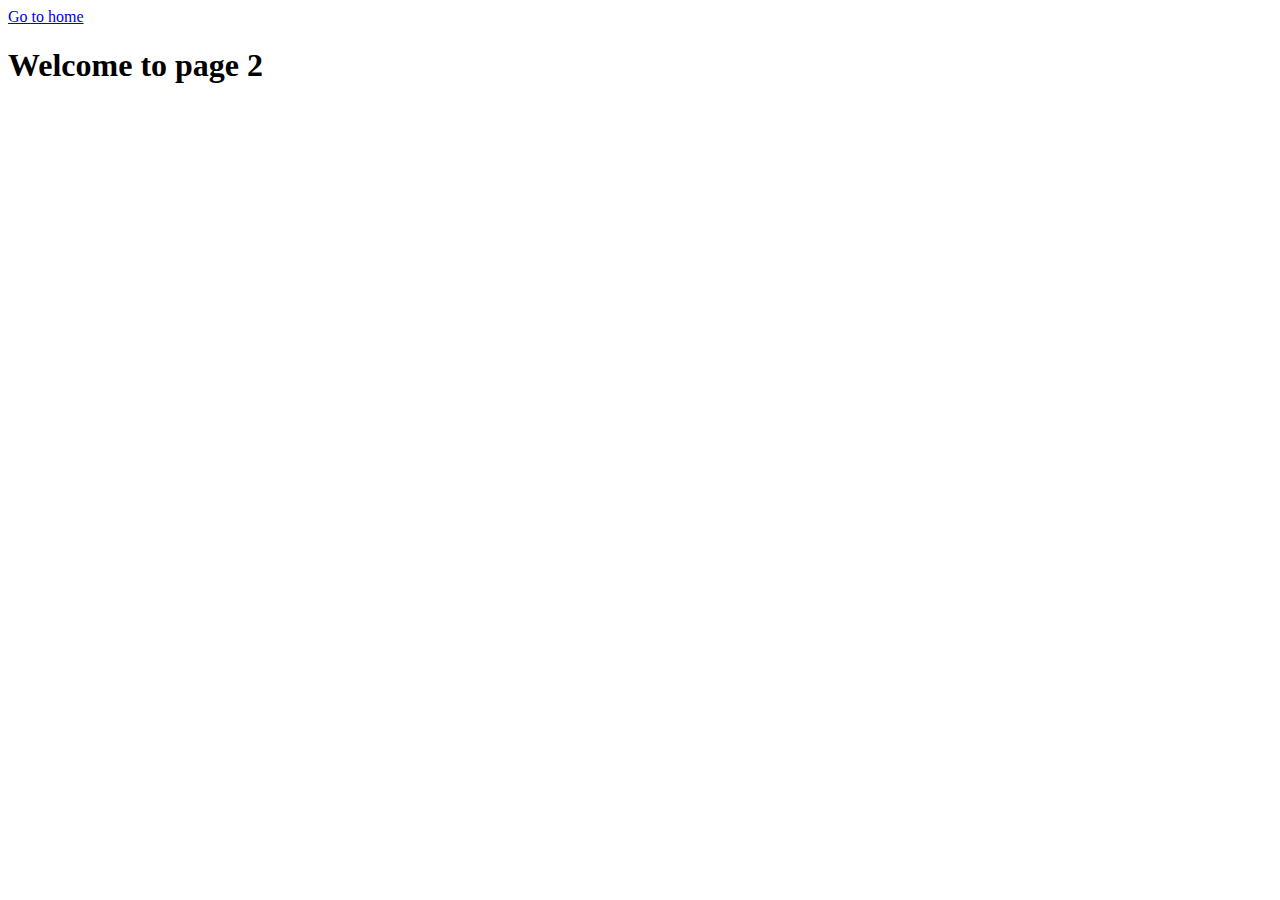
<file: page-2.html>
<!DOCTYPE html>
<html lang="en">
  <head>
    <meta charset="UTF-8" />
    <meta http-equiv="X-UA-Compatible" content="IE=edge" />
    <meta name="viewport" content="width=device-width, initial-scale=1.0" />
    <title>Page 2</title>
  </head>
  <body>
    <section>
      <a href="./index.html">Go to home</a>
      <h1>Welcome to page 2</h1>
    </section>
  </body>
</html>
</file>
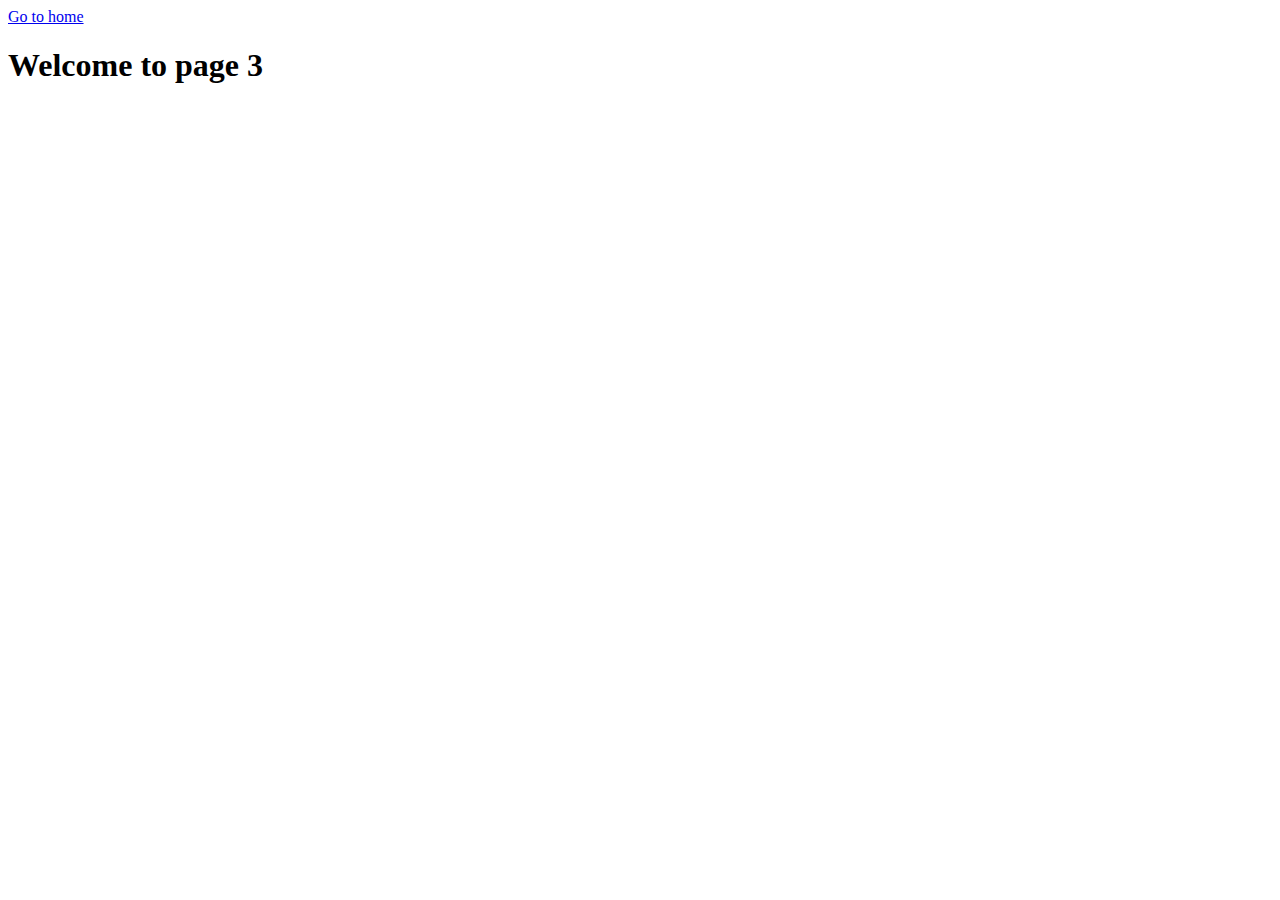
<file: page-3.html>
<!DOCTYPE html>
<html lang="en">
  <head>
    <meta charset="UTF-8" />
    <meta http-equiv="X-UA-Compatible" content="IE=edge" />
    <meta name="viewport" content="width=device-width, initial-scale=1.0" />
    <title>Page 3</title>
  </head>
  <body>
    <section>
      <a href="./index.html">Go to home</a>
      <h1>Welcome to page 3</h1>
    </section>
  </body>
</html>
</file>
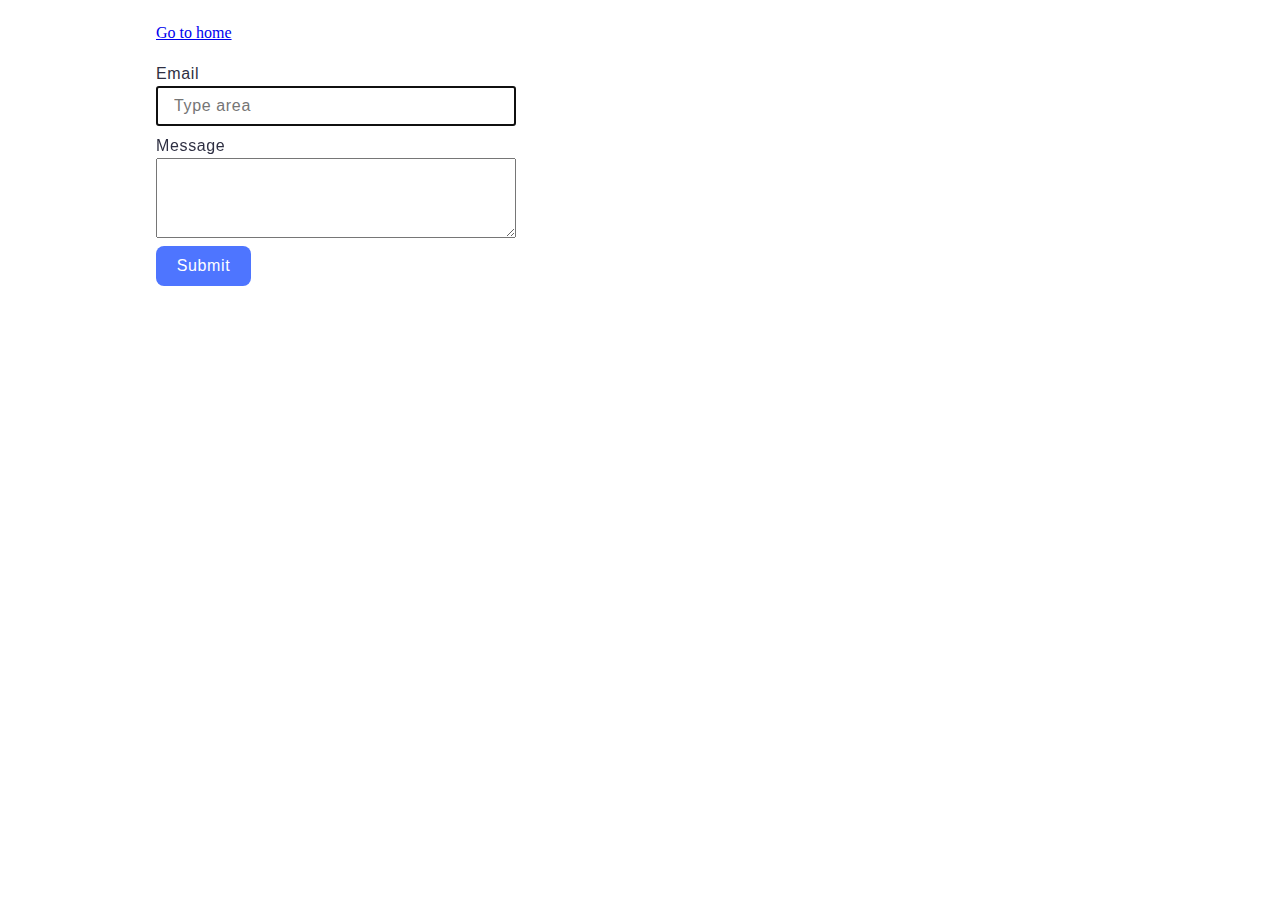
<file: src/2-form.html>
<!DOCTYPE html>
<html lang="en">
  <head>
    <meta charset="UTF-8" />
    <meta http-equiv="X-UA-Compatible" content="IE=edge" />
    <meta name="viewport" content="width=device-width, initial-scale=1.0" />
    <title>Form</title>
    <link rel="stylesheet" href="./css/styles.css">
  </head>
  <body>
      <a href="./index.html">Go to home</a>
      <form class="feedback-form" autocomplete="off">
        <label>
          Email
          <input placeholder="Type area" type="email" name="email" id="email" autofocus />
        </label>
        <label>
          Message
          <textarea name="message" id="message" rows="8"></textarea>
        </label>
        <button class="form-button" type="submit">Submit</button>
      </form>
    <script src="./js/2-form.js"></script>
  </body>
</html>
</file>
<file: src/css/styles.css>
body {
  margin: 24px 156px;
}
.gallery{
  list-style: none;
  padding-left: 0;
  margin: 0;
  display: flex;
  flex-wrap: wrap;
  gap: 24px;
}
.gallery-image {
  display: block;
  max-width: 100%;
  height: auto;
}
.gallery-link {
  text-decoration: none;
}
.gallery-item{
  width: calc((100% - 48px) / 3);
  transition: transform 250ms cubic-bezier(0.4, 0, 0.2, 1);
}
.gallery-item:hover{
  transform: scale(104%);
}

.feedback-form {
  display: flex;
  flex-direction: column;
  gap: 8px;
  margin-top: 20px;
  
}
.form-button {
  display: flex;
  align-items: center;
  justify-content: center;
  flex-direction: row;
  gap: 10px;
  border: none;
  border-radius: 8px;
  padding: 8px 16px;
  width: 95px;
  height: 40px;
  background: #4e75ff;
  font: 500 16px / 1.5 'Montserrat', sans-serif;
  letter-spacing: 0.04em;
  color: #fff;
}
.form-button:hover {
  cursor: pointer;
  background: #6c8cff;
}

label {
  display: flex;
  flex-direction: column;
  font: 400 16px / 1.5 'Montserrat', sans-serif;
  letter-spacing: 0.04em;
  color: #2e2f42;
}

textarea {
  font: 400 16px / 1.5 'Montserrat', sans-serif;
  letter-spacing: 0.04em;
  color: #2e2f42;
  width: 360px;
  height: 80px;
  box-sizing: border-box;
}

input {
  width: 360px;
  height: 40px;
  font: 400 16px / 1.5 'Montserrat', sans-serif;
  letter-spacing: 0.04em;
  color: #2e2f42;
  padding: 8px;
  padding-left: 16px;
  box-sizing: border-box;
}
</file>
